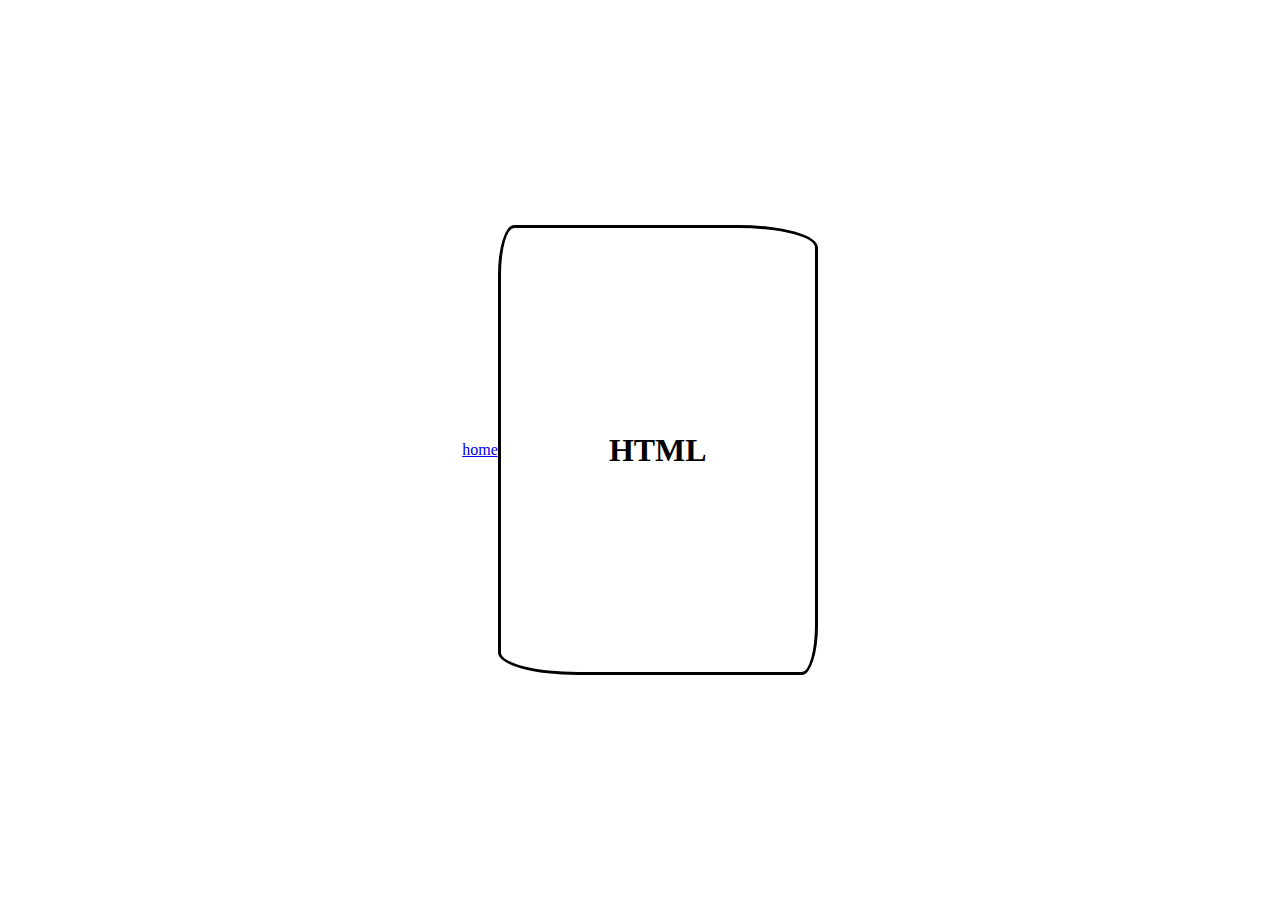
<file: next.html>
<!DOCTYPE html>
<html lang="en">
<head>
    <meta charset="UTF-8">
    <meta http-equiv="X-UA-Compatible" content="IE=edge">
    <meta name="viewport" content="width=\, initial-scale=1.0">
    <link rel="stylesheet" href="next.css">
    <title>Document</title>
</head>
<body>
    <div class="back">
        <a href="./index.html">home</a>
    </div>
    <div class="block">
        <div class="inside">
            <h1>HTML</h1>
        </div>
    </div>
</body>
</html>
</file>
<file: next.css>
*{
    margin: 0;
    padding: 0;
    box-sizing: border-box;
}

body{
    display: flex;
    justify-content: center;
    align-items: center;
    width: 100%;
    height: 100vh;
}

.block{
    width: 25%;
    height: 50%;
    border: 3px solid black;
    display: flex;
    justify-content: center;
    align-items: center;
    border-radius: 5% 25% 5% 25% / 50px 5% 50px 5%;
}
</file>
